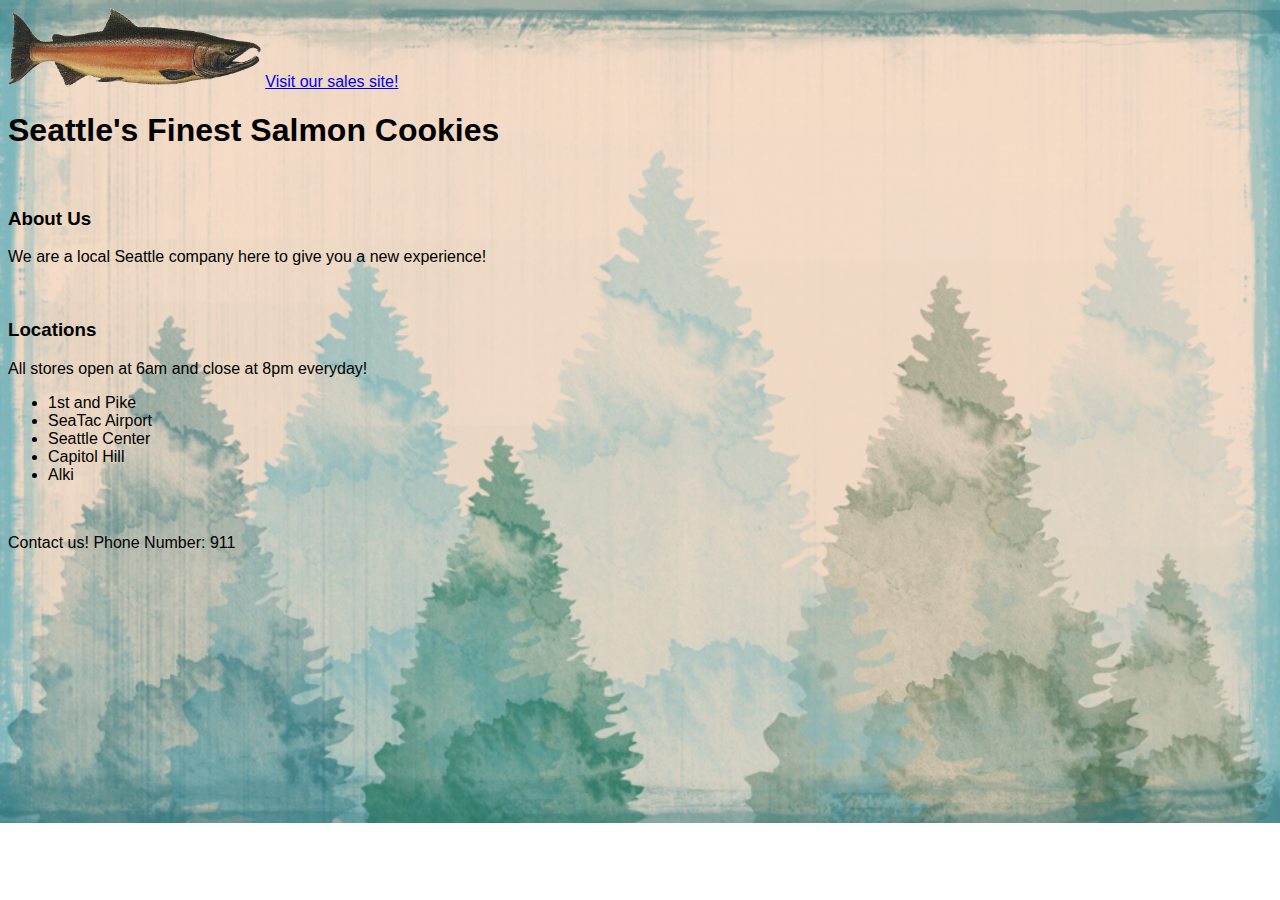
<file: index.html>
<!DOCTYPE html>
<html>
<head>
    <title>Salmon Cookies</title>
    <link rel="stylesheet" type="text/css" href="css/index.css"/>
</head>
<body>
  <section id="sales">
    <img id="salmon" src="imgs/salmon.png" width="20%">
    <a href="html/sales.html">Visit our sales site!</a>
  </section>
  <h1>Seattle's Finest Salmon Cookies</h1>

  <br>
  <h3>About Us</h3>
  <p> We are a local Seattle company here to give you a new experience!</p>

  <br>
  <h3>Locations</h3>
  <p> All stores open at 6am and close at 8pm everyday!<ul>
      <li>1st and Pike</li>
      <li>SeaTac Airport</li>	
      <li>Seattle Center</li>	
      <li>Capitol Hill</li>
      <li>Alki</li>
  </ul>
    </p>

    <br>
    <p>Contact us!
      Phone Number: 911
    </p>


</body>
</html>
</file>
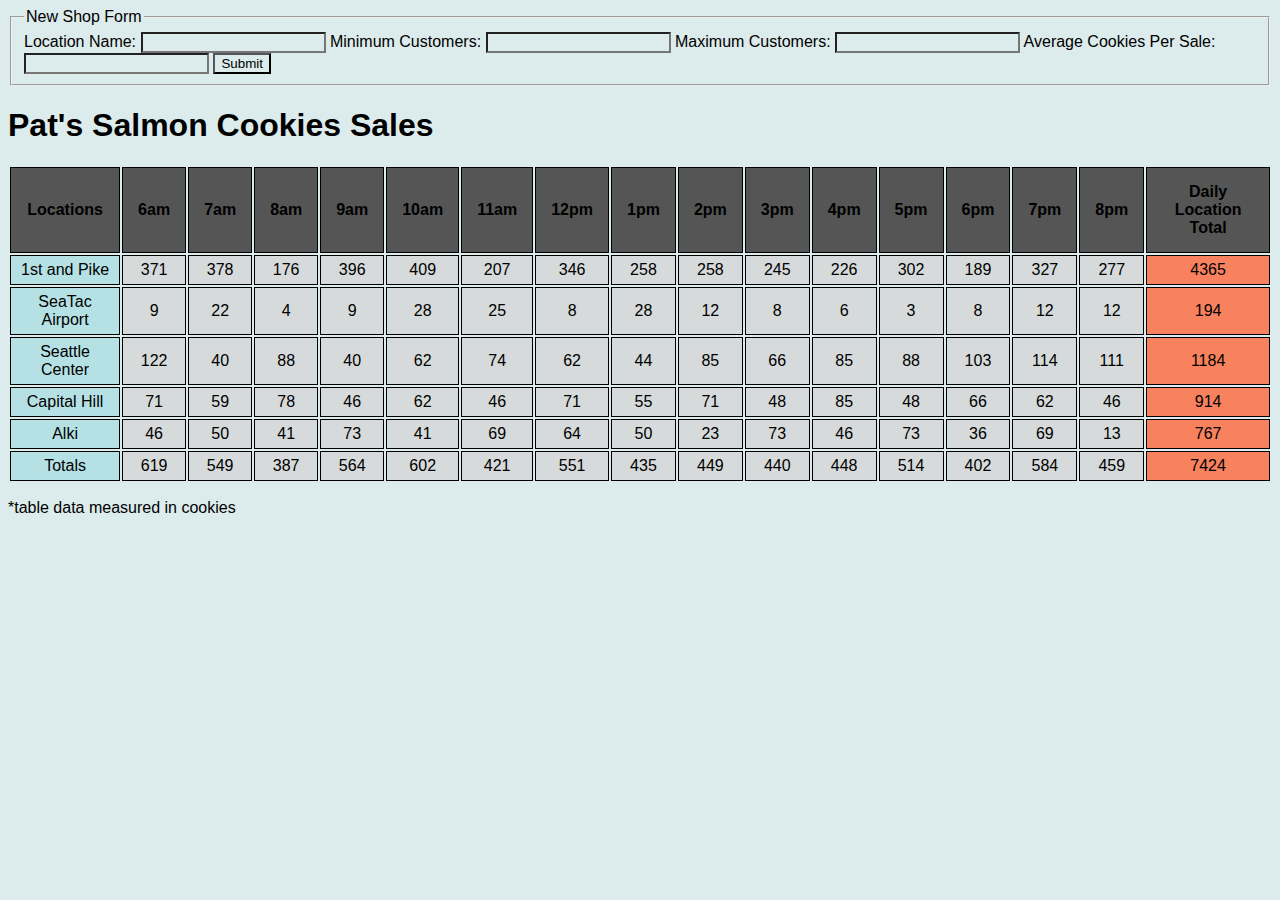
<file: html/sales.html>
<!DOCTYPE html>
<html>
<head>
    <title>Salmon Cookies Sales</title>
    <link rel="stylesheet" type="text/css" href="../css/stylesheet.css"/>
</head>
<body>
  <form id="shop-form">
    <fieldset>
      <legend>New Shop Form</legend>

      <label for="name" placeholder="Store Name...">Location Name:</label>
      <input name="name" type="text" />

      <label for="minCust">Minimum Customers:</label>
      <input name="minCust" type="number" required/>

      <label for="maxCust">Maximum Customers:</label>
      <input name="maxCust" type="number" required/>

      <label for="avgSale">Average Cookies Per Sale:</label>
      <input name="avgSale" type="number" step="0.1" required/>

      <button type="submit">Submit</button>
    </fieldset>
  </form>
  <h1>Pat's Salmon Cookies Sales</h1>

  <table id='shell'>
  </table>
  <p>*table data measured in cookies</p>
  <script src="../js/app.js"></script>
</body>

</html>
</file>
<file: css/index.css>
body {
    background-image: url(../imgs/background.png);
    background-repeat: no-repeat;
    background-size: 100%;
}

body {
    font-family: 'Segoe UI', Tahoma, Verdana, sans-serif;
}
</file>
<file: css/stylesheet.css>
th {
    background: rgb(85, 85, 85);
    padding: 15px;
    border: solid 1px;
    text-align: center;
  }

tr td {
    background: rgb(214, 218, 218);
    border: solid 1px;
    text-align: center;
    padding: 5px;
}  

* {
    background-color: rgb(220, 235, 235);
    font-family: Arial, Helvetica, sans-serif;
}

td:first-child {
    background-color: rgb(181, 225, 228);
}

td:last-child {
    background-color: rgb(248, 130, 94);
}
</file>
